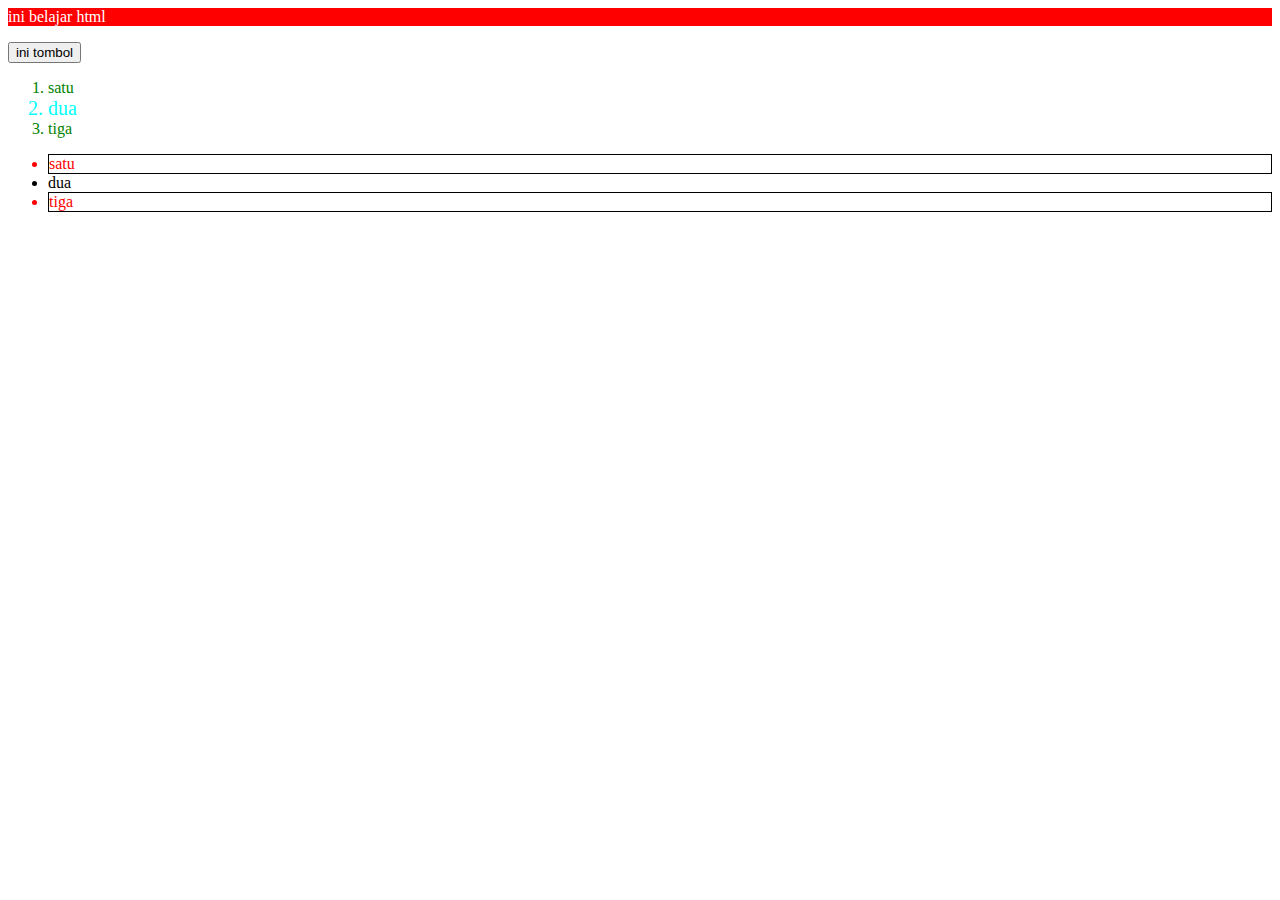
<file: index.html>
<html>
    <head>
        <title>belajar html</title>
        <link rel="icon" type="image/x-icon" href="icon.webp">
        <link rel="stylesheet" href="index.css">
    </head>

    <body>
        <p style="background-color:red;color:white;">ini belajar html</p>
        <button>ini tombol</button>
        <ol>
            <li>satu</li>
            <li id="dua">dua</li>
            <li>tiga</li>
        </ol>

        <ul>
            <li class="warnamerah">satu</li>
            <li>dua</li>
            <li class="warnamerah">tiga</li>
        </ul>

    </body>
</html>
</file>
<file: index.css>
ol {
    color: green;
}
#dua {
    color: aqua;
    font-size: 20px;
}
.warnamerah {
    color: red;
    border: 1px solid black;
}
</file>
